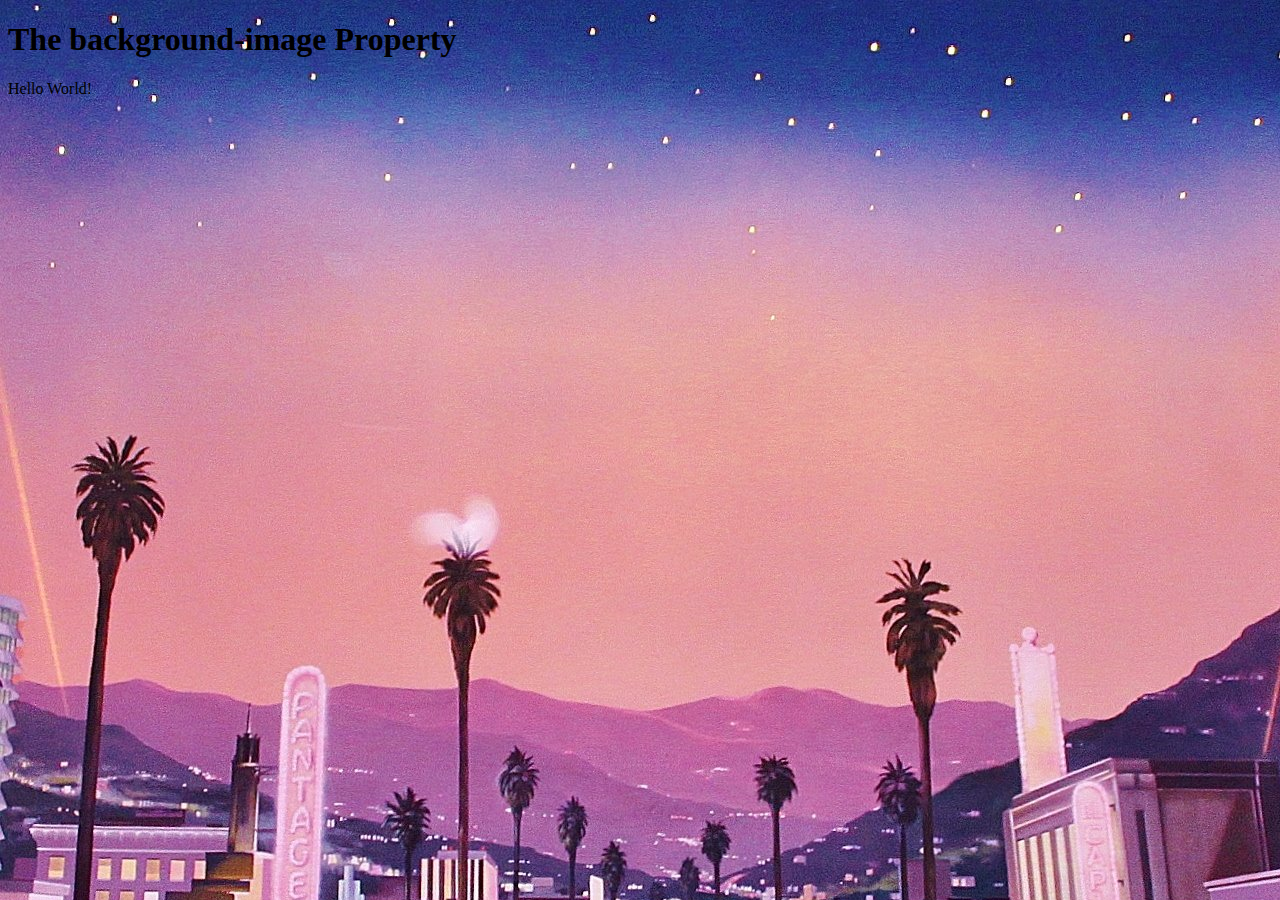
<file: test.html>
<!DOCTYPE html>
<html>
<head>
<style>
body  {
  background-image:  url("img/hollywood-backgr.jpg");
  background-color: #cccccc;
}
</style>
</head>
<body>

<h1>The background-image Property</h1>

<p>Hello World!</p>
</body>
</html>
</file>
